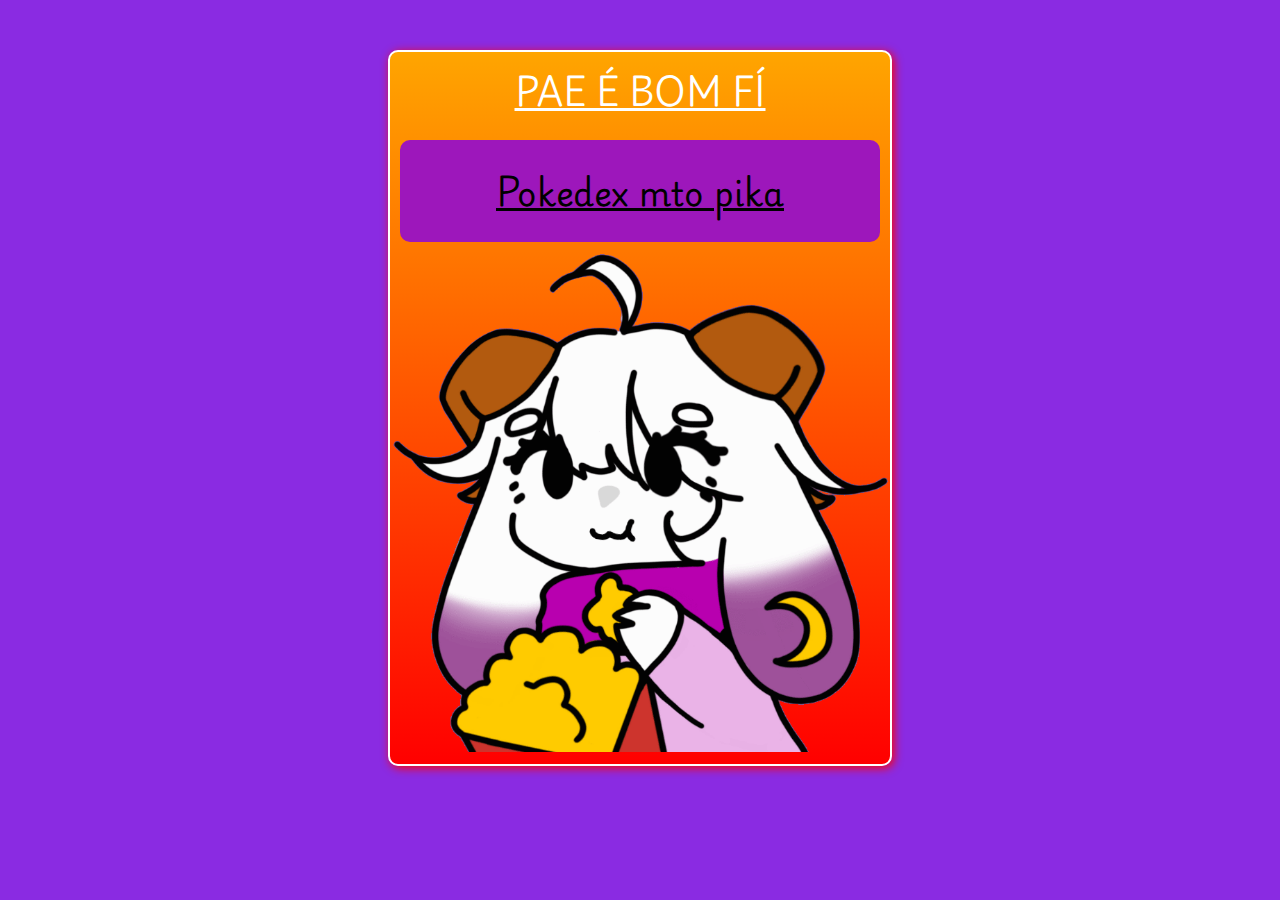
<file: index.html>
<!DOCTYPE html>
<html lang="pt-br">

<head>
    <meta charset="UTF-8">
    <meta name="viewport" content="width=device-width, initial-scale=1.0">
    <title>Projetos</title>
    <link rel="stylesheet" href="./estilos/style.css">
    <link rel="stylesheet" href="https://fonts.googleapis.com/css2?family=Material+Symbols+Outlined:opsz,wght,FILL,GRAD@20..48,100..700,0..1,-50..200" />
    
</head>
<header>

</header>

<body>
    <main>
        <h1>PAE É BOM FÍ</h1>
        <a href="./pokedex/index.html">Pokedex mto pika</a>
        <img src="./image/doke.gif" alt="menis">
    </main>
</body>
<footer>

</footer>

</html>
</file>
<file: estilos/style.css>
@charset "UTF-8";
@import url('https://fonts.googleapis.com/css2?family=Playwrite+DE+Grund:wght@100..400&display=swap');


* {
    margin: 0px;
    padding: 0px;
    font-family: "Playwrite DE Grund", cursive;
    font-style: normal;
    font-size: 1.2em;
}

body {
    display: flex;
    align-content: center;
    justify-content: center;
    margin-top: 50px;
    background-color: blueviolet;
}

main {
    
    background-image: linear-gradient(to top, red, orange);
    width: 500px;
    border: 2px solid white;
    border-radius: 10px;
    box-shadow: 2px 2px 10px red;
}

h1 {
    color: white;
    padding: 10px;
    text-align: center;
    text-decoration: underline;

}

img {
    width: 500px;
    z-index: 4;
}

a{
    z-index: 5;
    display: flex;
    justify-content: center;
    align-items: center;
    margin: 10px;
    padding: 20px;
    background-color: rgb(157, 23, 187);
    border: solid 2px rgb(157, 23, 187);;
    color: black;
    border-radius: 10px;
    font-size: 1.2em;
}

a:hover{
    background-color: rgb(182, 27, 216);;
    border: solid 2px white;
    color: white;
}
</file>
